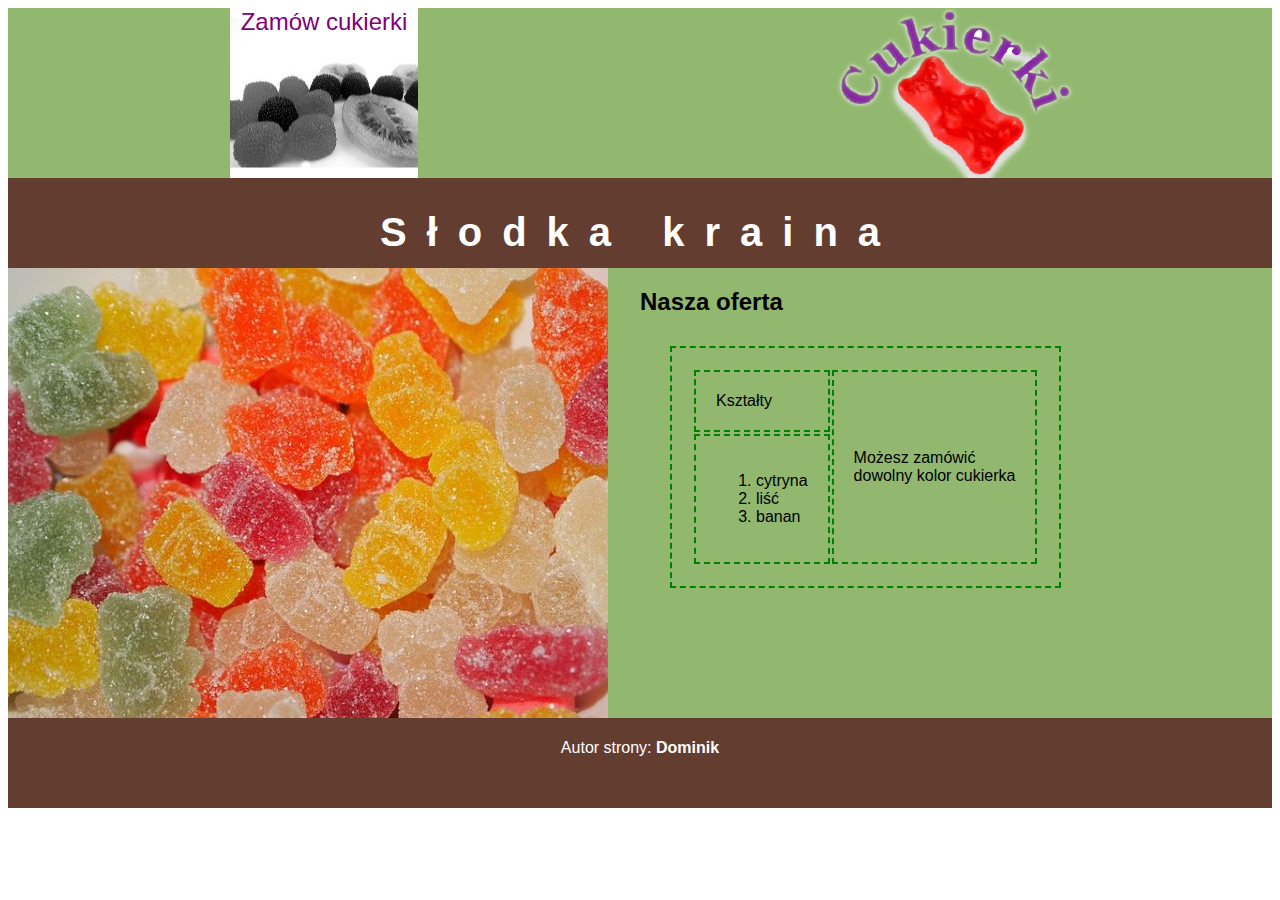
<file: index.html>
<!DOCTYPE html>
<html lang="pl">
<head>
    <meta charset="UTF-8">
    <meta http-equiv="X-UA-Compatible" content="IE=edge">
    <meta name="viewport" content="width=device-width, initial-scale=1.0">
    <link rel="stylesheet" href="styl10.css">
    <title>Fabryka cukierków</title>
</head>
<body>
    <div class="container-up">
        
            <a href="zamowienie.html" class="a1">Zamów cukierki</a>
    
        
            <a href="index.html"><img src="zz.png" alt="Nasze logo"></a>
       
    </div>
    <header>
        <h1>Słodka kraina</h1>

    </header>
 
        <main class="main-left">
            <img src="cukierki3.jpg" alt="Nasze cukierki Cechy odrębne dla pliku zamowienie.html">
        </main>
        <main class="main-right">
            <h2>Nasza oferta</h2>
            <table>
                <tr>
                    <td>Kształty</td>
                    <td rowspan="2">Możesz zamówić<br> dowolny kolor cukierka</td>
                </tr>
                <tr>
                    <td> 
                        <ol>
                        <li>cytryna</li>
                        <li>liść</li>
                        <li>banan</li>
                        </ol>
                    </td>
                    
                </tr>
                   
            </table>
        </main>

    <footer>
        <p>Autor strony: <b>Dominik</b></p>
    </footer>
</body>
    </html>
</file>
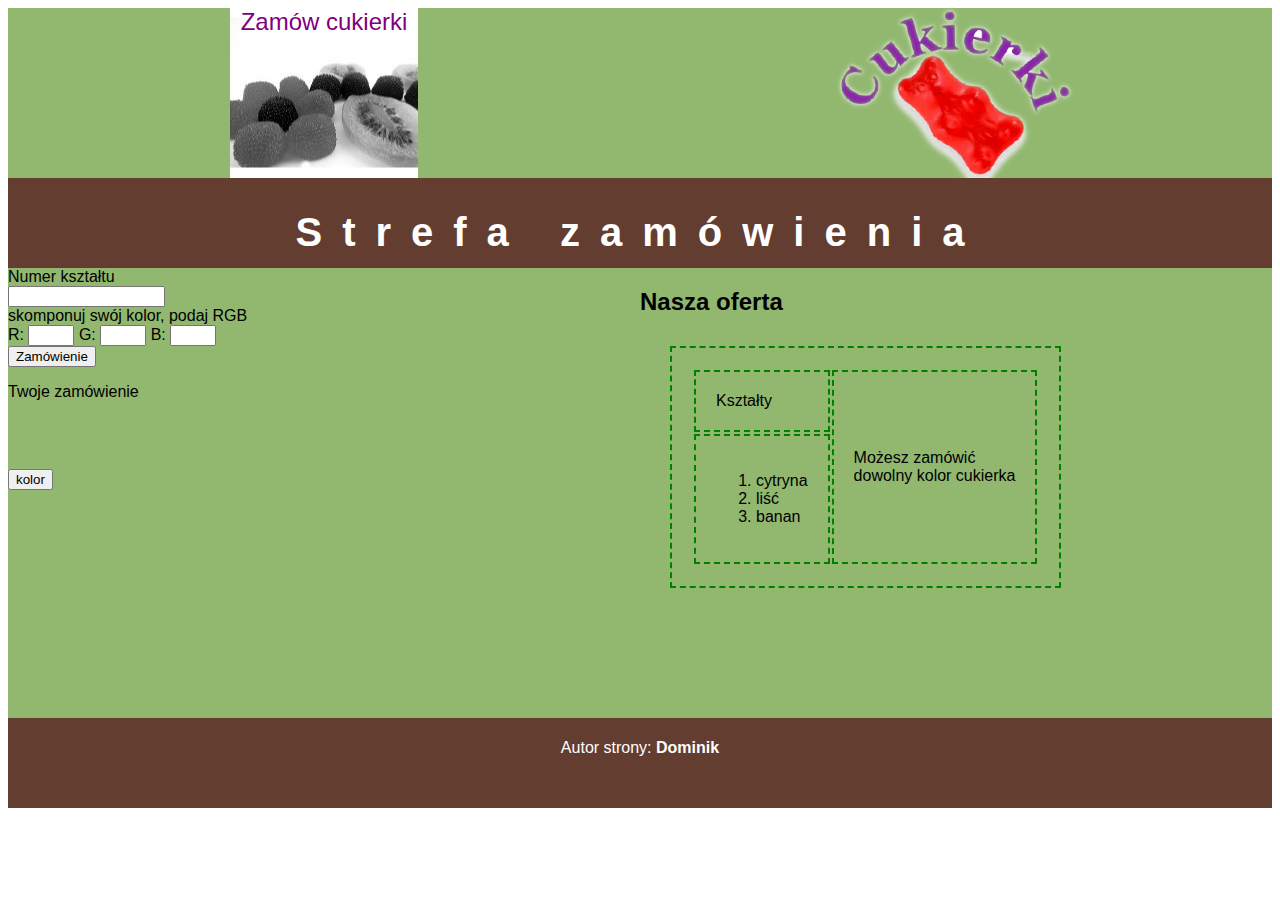
<file: zamowienie.html>
<!DOCTYPE html>
<html lang="pl">
<head>
    <meta charset="UTF-8">
    <meta http-equiv="X-UA-Compatible" content="IE=edge">
    <meta name="viewport" content="width=device-width, initial-scale=1.0">
    <link rel="stylesheet" href="styl10.css">
    <title>Fabryka cukierków</title>
</head>
<body>
    <div class="container-up">
        
            <a href="zamowienie.html" class="a1">Zamów cukierki</a>
        
        
            <a href="index.html"><img src="zz.png" alt="Nasze logo"></a>
        
    </div>
    <header>
        <h1>Strefa zamówienia</h1>
    </header>
    <main class="main-left">

  
                <label for="">Numer kształtu</label><br>
                <input type="number" id="ksztalt"><br>
                <label for="name">skomponuj swój kolor, podaj RGB</label><br>

                  R:  <input type="number" name="number" id="n1" min="0" max="255">
                  G:  <input type="number" name="number" id="n2" min="0" max="255">
                  B:  <input type="number" name="number" id="n3" min="0" max="255"><br>
                  <button  onclick="rgb()" id="sub">Zamówienie</button><br>
                  <p id="text">Twoje zamówienie</p><br>
                  <p id="text2"></p><br>
                  <button id="button1" >kolor</button><br>

          
          
    </main>

    <main class="main-right">

        <h2>Nasza oferta</h2>
            <table>
                <tr>
                    <td>Kształty</td>
                    <td rowspan="2">Możesz zamówić<br> dowolny kolor cukierka</td>
                </tr>
                <tr>
                    <td> 
                        <ol>
                        <li>cytryna</li>
                        <li>liść</li>
                        <li>banan</li>
                        </ol>
                    </td>
                    
                </tr>
                   
            </table>
   </main> 
    <footer>
        <p>Autor strony: <b>Dominik</b></p>
    </footer>
<script>
    function rgb(){

        let ksztalt = document.getElementById('ksztalt').value;
        let text = document.getElementById('text');
        let text2 = "";
        let kolor1 = document.getElementById('n1').value;
        let kolor2 = document.getElementById('n2').value;
        let kolor3 = document.getElementById('n3').value;
        let button = document.getElementById('button1');

        if(ksztalt == 1){
           text2="twoje zamówienie to cytryna";

        }else if(ksztalt == 2){
            text2="twoje zamówienie to liść";

        }else if(ksztalt ==3){
            text2="twoje zamówienie to bannan";

        }else{
            text2="twoje zamówienie to inny";

        }
        text.innerText= text2 ;
        button.style.backgroundColor = "rgb("+kolor1+","+kolor2+","+kolor3+")";




        
    }
 
</script>


</body>

</html>
</file>
<file: styl10.css>
*{
    font-family:Helvetica, Arial, sans-serif;
}
.container-up a{
    background-color:  rgb(146, 184, 112);
    text-align: center;
    height: 170px;
    width: 50%;
    color: purple;
}
header, footer{
    background-color: rgb(100, 61, 49);
    color: white;
    text-align: center;
    height: 80px;
    padding: 5px;
}
main{
    background-color: rgb(146, 184, 112);
    width: 50%;
    height: 450px;
    float: left;  
}

.a1{
    background-image: url("obr.png") ;
    background-repeat: no-repeat;
    background-position: center;
    padding: 0, 30px, 120px, 0 ;
    font-size: 150%;
    text-decoration: none;
    color: black;
    text-align: center
}
h1{
    letter-spacing:20px;
    font-size: 250%;
}
table, td{
    border:2px dashed green;
    margin: 30px;
    padding: 20px;
}
.container-up {
    display: flex;
    flex-direction:row;

}

footer{
    clear: both;
}
</file>
